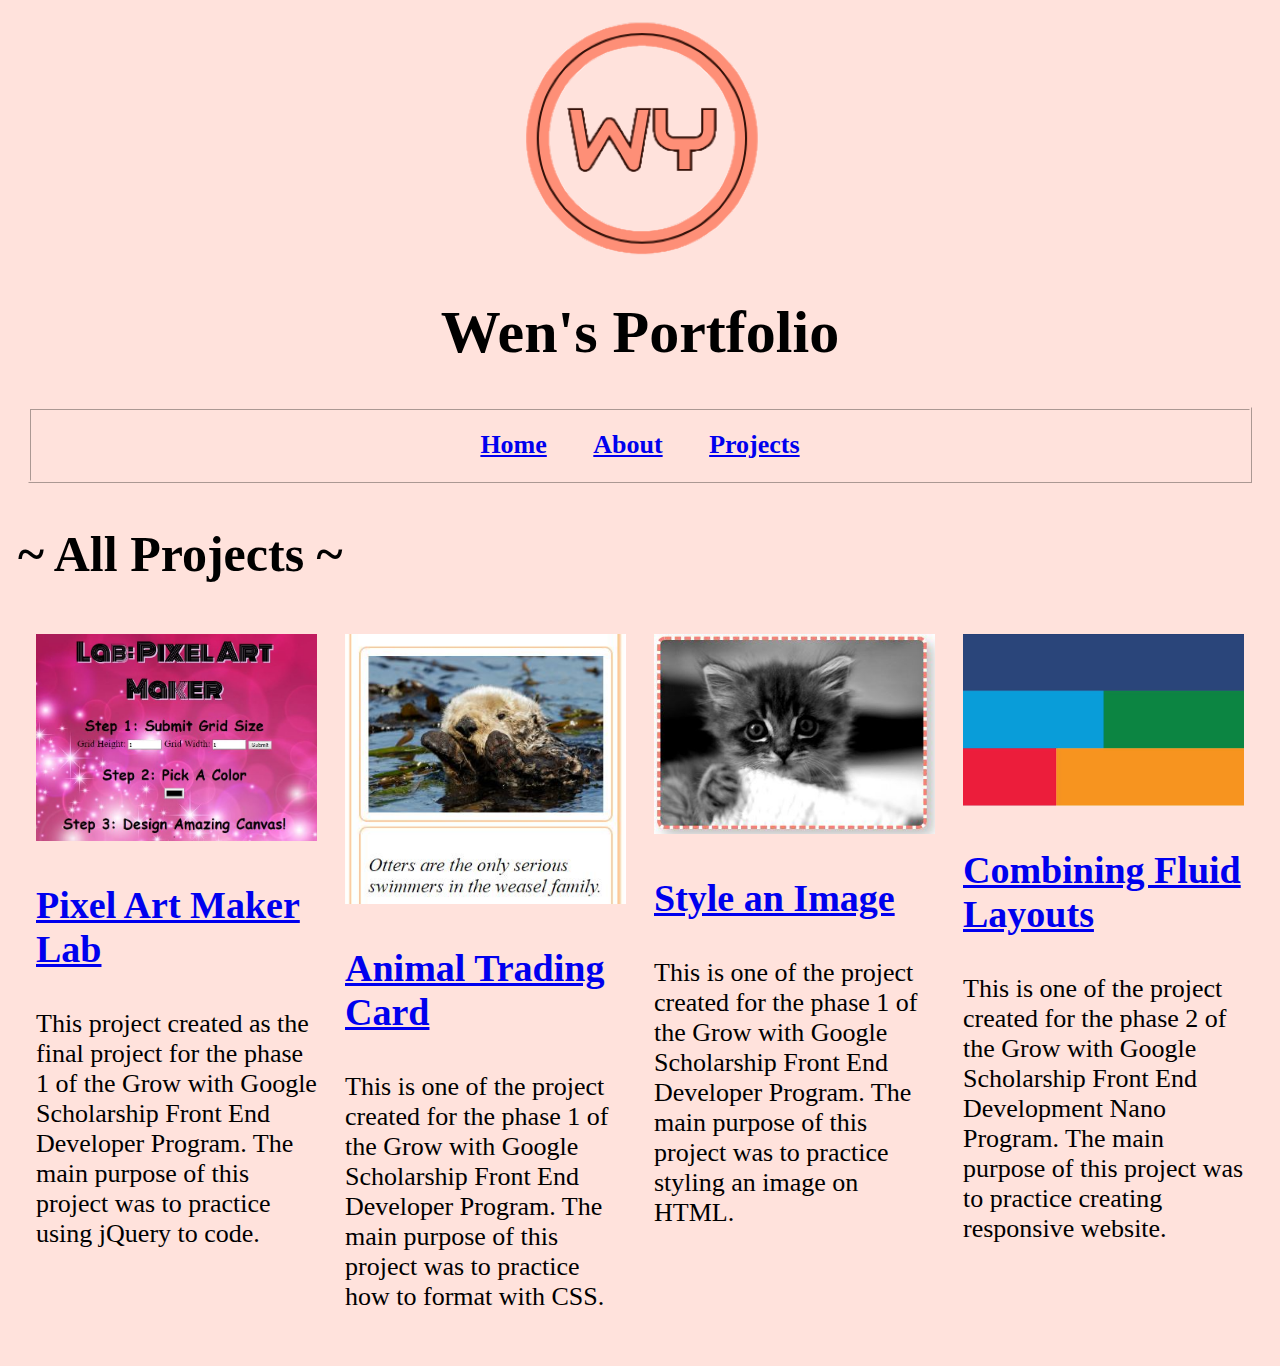
<file: portfolio.html>
<!DOCTYPE html>
<html>

  <head>
    <title>Wen's Portfolio</title>
    <meta charset="UTF-8">
    <link href="https://fonts.googleapis.com/css?family=Open+Sans+Condensed:300|Sonsie+One" rel="stylesheet" type="text/css"> <!-- needed so older versions of IE can run codes -->
    <meta name="viewport" content="width=device-width,initial-scale=1"> <!-- needed to link responsive.css -->
    <link rel="stylesheet" type="text/css" href="css/portfoliostyle2.css"> <!-- needed for style -->
    <link rel="stylesheet" type="text/css" href="css/portfolioresponsive.css"> <!-- needed for responsive -->
  </head>

  <body>

    <header id="header">
        <img src="img/logobig.png" alt="logo" />
        <h1>Wen's Portfolio</h1>
    </header>

    <nav id="navigation">
      <a href="portfolio.html">Home</a>
      <a href="about.html">About</a>
      <a href="projects.html">Projects</a>
    </nav>

    <main>
      <h2> ~ All Projects ~ </h2>
      <!-- Portfolio Gallery Grid -->
       <div class="row">
         <div class="column">
           <div class="content">
             <a href="https://codepen.io/WY-ThinkBox/full/WzPoNm/"><img src="img/pixelartmaker.JPG" alt="pixelartmaker" style="width:100%"></a>
             <h3><a href="https://codepen.io/WY-ThinkBox/full/WzPoNm/">Pixel Art Maker Lab</a></h3>
             <p>This project created as the final project for the phase 1 of the Grow with Google Scholarship Front End Developer Program. The main purpose of this project was to practice using jQuery to code.</p>
           </div>
         </div>
         <div class="column">
           <div class="content">
           <a href="https://codepen.io/WY-ThinkBox/full/GdyJKJ/"><img src="img/animaltradingcard.JPG" alt="animaltradingcard" style="width:100%"></a>
             <h3><a href="https://codepen.io/WY-ThinkBox/full/GdyJKJ/">Animal Trading Card</a></h3>
             <p>This is one of the project created for the phase 1 of the Grow with Google Scholarship Front End Developer Program. The main purpose of this project was to practice how to format with CSS.</p>
           </div>
         </div>
         <div class="column">
           <div class="content">
           <a href="https://codepen.io/WY-ThinkBox/full/qowRQM/"><img src="img/stylingimage.JPG" alt="stylingimage" style="width:100%"></a>
             <a href="https://codepen.io/WY-ThinkBox/full/qowRQM/"><h3>Style an Image</h3></a>
             <p>This is one of the project created for the phase 1 of the Grow with Google Scholarship Front End Developer Program. The main purpose of this project was to practice styling an image on HTML.</p>
           </div>
         </div>
         <div class="column">
           <div class="content">
           <a href="https://codepen.io/WY-ThinkBox/full/VxNpoX/"><img src="img/fluidlayouts.JPG" alt="fluidlayouts" style="width:100%"></a>
             <a href="https://codepen.io/WY-ThinkBox/full/VxNpoX/"><h3>Combining Fluid Layouts</h3></a>
             <p>This is one of the project created for the phase 2 of the Grow with Google Scholarship Front End Development Nano Program. The main purpose of this project was to practice creating responsive website.</p>
           </div>
         </div>
       <!-- END GRID -->
      </div>

    </main>

  </body>
</html>
</file>
<file: css/portfoliostyle2.css>
/*header and logo */
#header h1 {
  text-align:center;
}

#header img {
  display: block;
  margin: auto;
}

/*navigation bar*/
#navigation a {
  display: inline-block;
  padding: 20px;
}

#navigation {
  text-align: center;
  border-style: ridge;
  border-color: #FFE2DC;
  margin: 10px;
  color: #341109;
  font-weight: bold;
  font-size: 26px;
}


/* for the body part */

* {
    box-sizing: border-box;
}

body {
    background-color: #FFE2DC;
    padding: 10px;
}

/* Center website */
.main {
    max-width: 1000px;
    margin: auto;
}

h1 {
    font-size: 60px;
    word-break: break-all;
}

h2 {
    font-size: 50px;
}

h3 {
    font-size: 38px;
}

p {
    font-size: 26px;
}

.row {
    display: flex;
    flex-wrap: wrap;
    padding: 0 4px;
}

/* Create four equal columns that sits next to each other */
.column {
    flex: 25%;
    max-width: 25%;
    padding: 0 4px;
}

/* Content */
.content {
    background-color: #FFE2DC;
    padding: 10px;
}
</file>
<file: css/portfolioresponsive.css>
/* Responsive layout - makes a two column-layout instead of four columns */
@media screen and (max-width: 800px) {
  .column {
      flex: 50%;
      max-width: 50%;
  }
}

/* Responsive layout - makes the two columns stack on top of each other instead of next to each other */
@media screen and (max-width: 550px) {
  .column {
      flex: 100%;
      max-width: 100%;
  }
}


/*responsive for 400px */
@media screen and (max-width:450px) {
    h1 {
        font-size: 36px;
        word-break: break-all;
    }

    h2 {
        font-size: 32px;
    }

    h3 {
        font-size: 28px;
    }

    p {
        font-size: 26px;
    }

@media screen and (max-width:450px) {
  #navigation a {
    display: block;
  }
  #navigation {
    text-align: center;
    border-style: none;
    border-color: #FFE2DC;
    margin: auto;
    color: #341109;
    font-weight: bold;
    font-size: 22px;
  }
}
</file>
